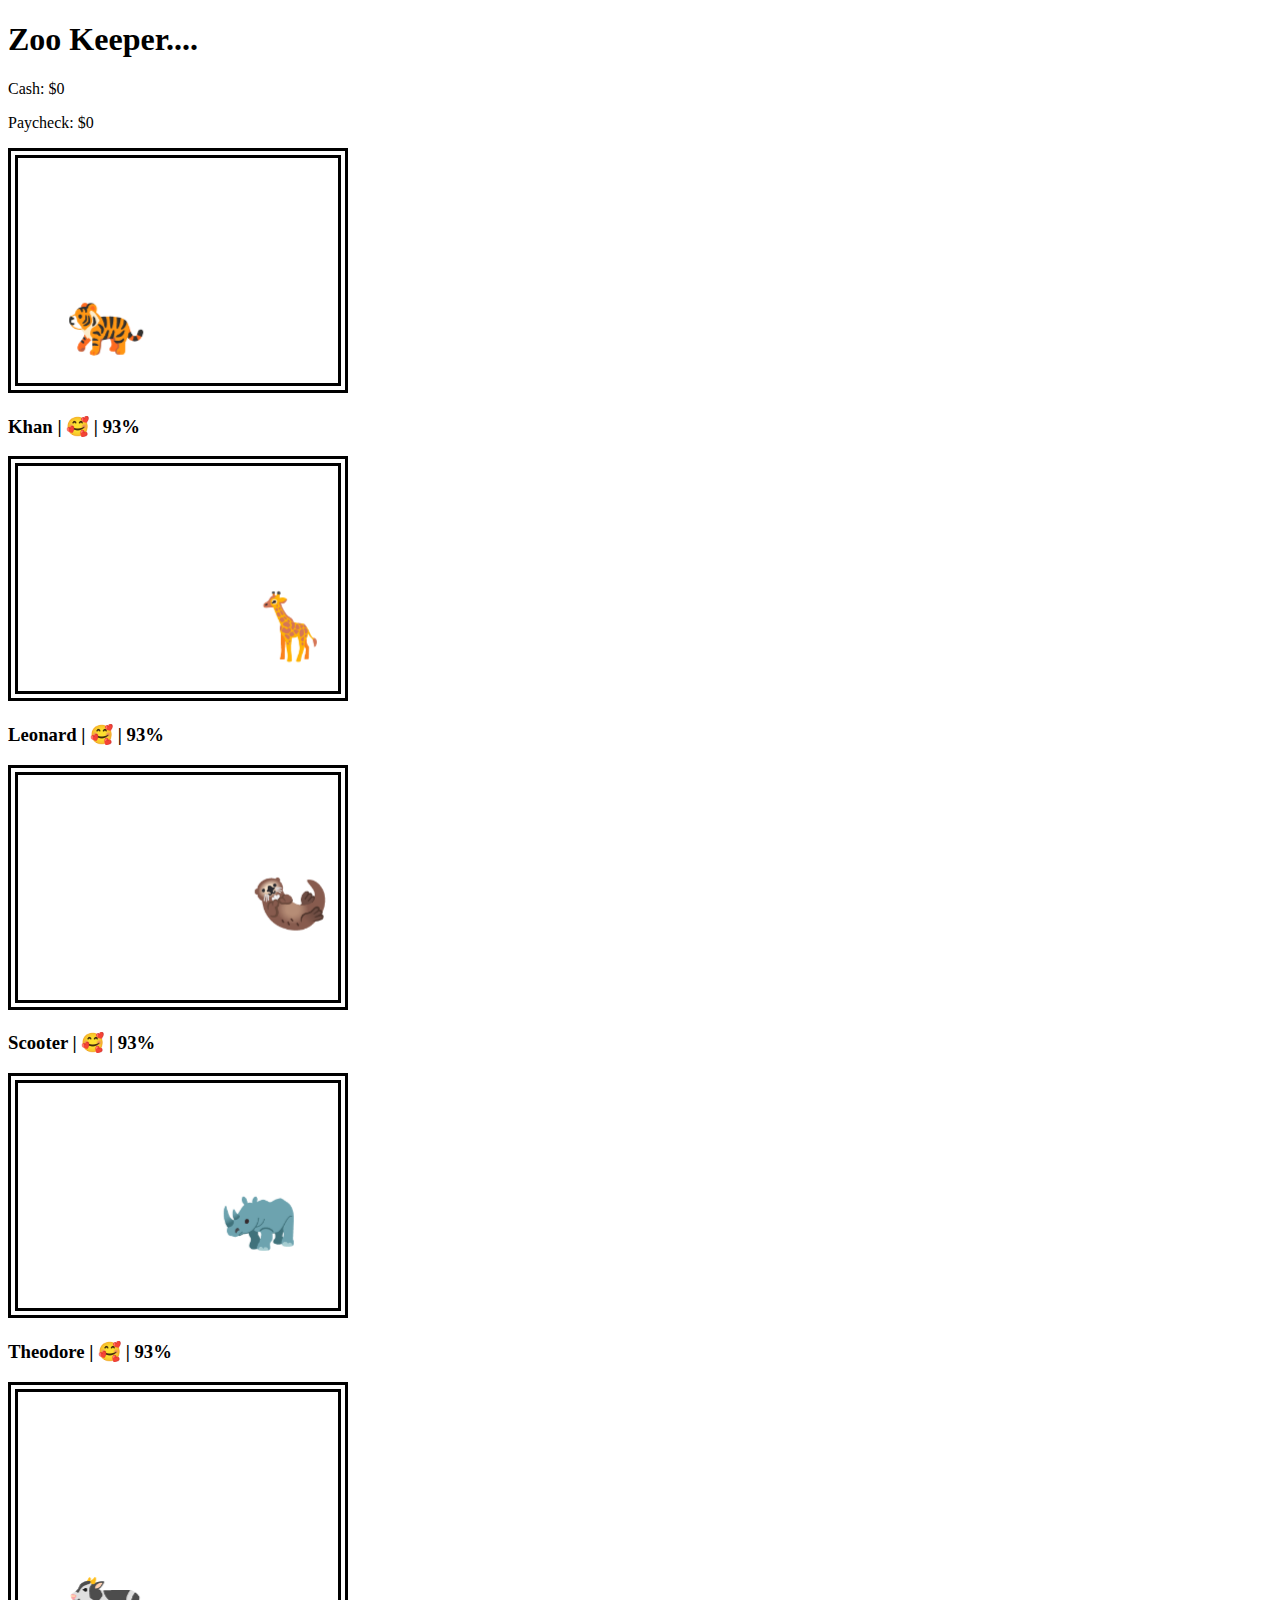
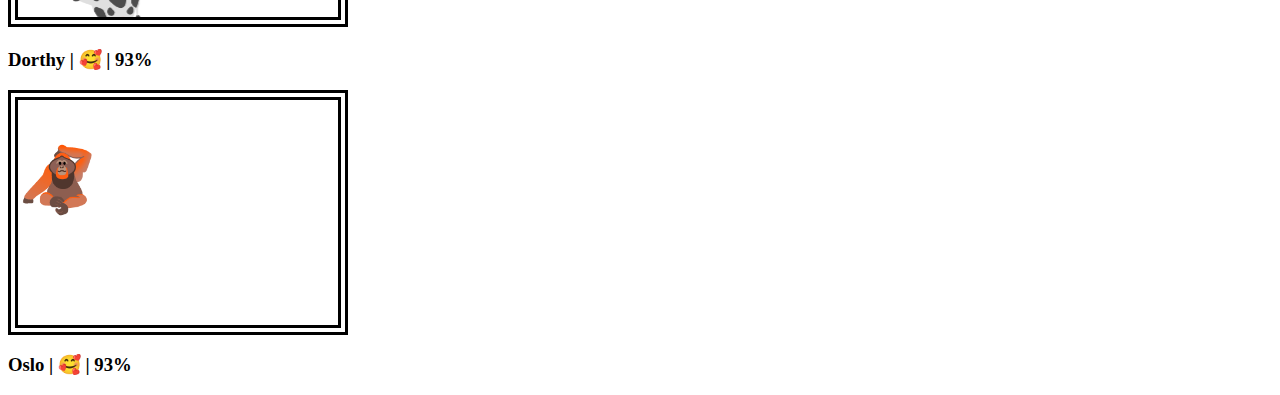
<file: index.html>
<!DOCTYPE html>
<html lang="en">
<head>
  <meta charset="UTF-8">
  <meta http-equiv="X-UA-Compatible" content="IE=edge">
  <meta name="viewport" content="width=device-width, initial-scale=1.0">
  <title>Document</title>
  <link rel="stylesheet" href="styles.css">
  <link href='https://cdn.jsdelivr.net/npm/bootstrap@5.0.2/dist/css/bootstrap.min.css' rel='stylesheet' integrity='sha384-EVSTQN3/azprG1Anm3QDgpJLIm9Nao0Yz1ztcQTwFspd3yD65VohhpuuCOmLASjC' crossorigin='anonymous'>
</head>
<body>

  <div class="container-fluid">
    <div class="row">
      <div class="col-6">
        <h1>Zoo Keeper....</h1>
      </div>
      <div class="col-4 offset-1 text-end">
        <p class="p-0 fs-2">Cash: $<span id="money">0</span></p>
        <p class="p-0 fs-2">Paycheck: <span id="paycheck">$0</span></p>      
      </div>
    </div>
    <div class="row justify-content-evenly text-center">
      <!-- SECTION KHAN -->
      <div id="Khan" class="col-5 col-md-3 m-2">
           <marquee behavior="alternate" direction="up" scrollamount="7"
            class="zooPin mq2">
            <marquee behavior="alternate" direction="right">
              <h1 onclick="feedAnimal('Khan')" class="animal">🐅</h1>
            </marquee>
          </marquee>
        <h3 class="mt-3">Khan | 🥰 | 100%</h3>
      </div>
      <!-- SECTION LEONARD -->
      <div id="Leonard" class="col-5 col-md-3 m-2">
        <div class="">
          <marquee behavior="alternate" direction="down" scrollamount="10" class="zooPin">
            <marquee behavior="alternate" direction="left">
          <h1 onclick="feedAnimal('Leonard')" class="animal">🦒</h1>
          </marquee>
          </marquee>
        </div>
        <h3 class="mt-3">Leonard | 🥰 | 100%</h3>
      </div>
      <!-- SECTION SCOOTER -->
      <div id="Scooter" class="col-5 col-md-3 m-2">
        <div class="">
          <marquee behavior="alternate" direction="up" scrollamount="12" class="zooPin">
            <marquee behavior="alternate" direction="left">
          <h1 onclick="feedAnimal('Scooter')" class="animal">🦦</h1>
          </marquee>
          </marquee>
        </div>
        <h3 class="mt-3">Scooter | 🥰 | 100%</h3>
      </div>
        <!-- SECTION THEODORE -->
      <div id="Theodore" class="col-5 col-md-3 m-2">
        <div class="">
           <marquee behavior="alternate" direction="up" scrollamount="40"
            class="zooPin">
            <marquee behavior="alternate" direction="right" scrollamount="40">
          <h1 onclick="feedAnimal('Theodore')" class="animal">🦏</h1>
           </marquee>
          </marquee>
        </div>
        <h3 class="mt-3">Theodore | 🥰 | 100%</h3>
      </div>
      <!-- SECTION DORTHY -->
      <div id="Dorthy" class="col-5 col-md-3 m-2">
        <div class="">
          <marquee behavior="alternate" direction="up" scrollamount="1" class="zooPin">
            <marquee behavior="alternate" direction="right">
              <h1 onclick="feedAnimal('Dorthy')" class="animal">🐄</h1>
             </marquee>
          </marquee>
        </div>
        <h3 class="mt-3">Dorthy | 🥰 | 100%</h3>
      </div>
      <!-- SECTION OSLO -->
      <div id="Oslo" class="col-5 col-md-3 m-2">
        <div class="zooPin">
          <h1 onclick="feedAnimal('Oslo')" class="animal">🦧</h1>
        </div>
        <h3 class="mt-3">Oslo | 🥰 | 100%</h3>
      </div>
  
    
  </div>
  
</body>

<script src="app.js"></script>
</html>
</file>
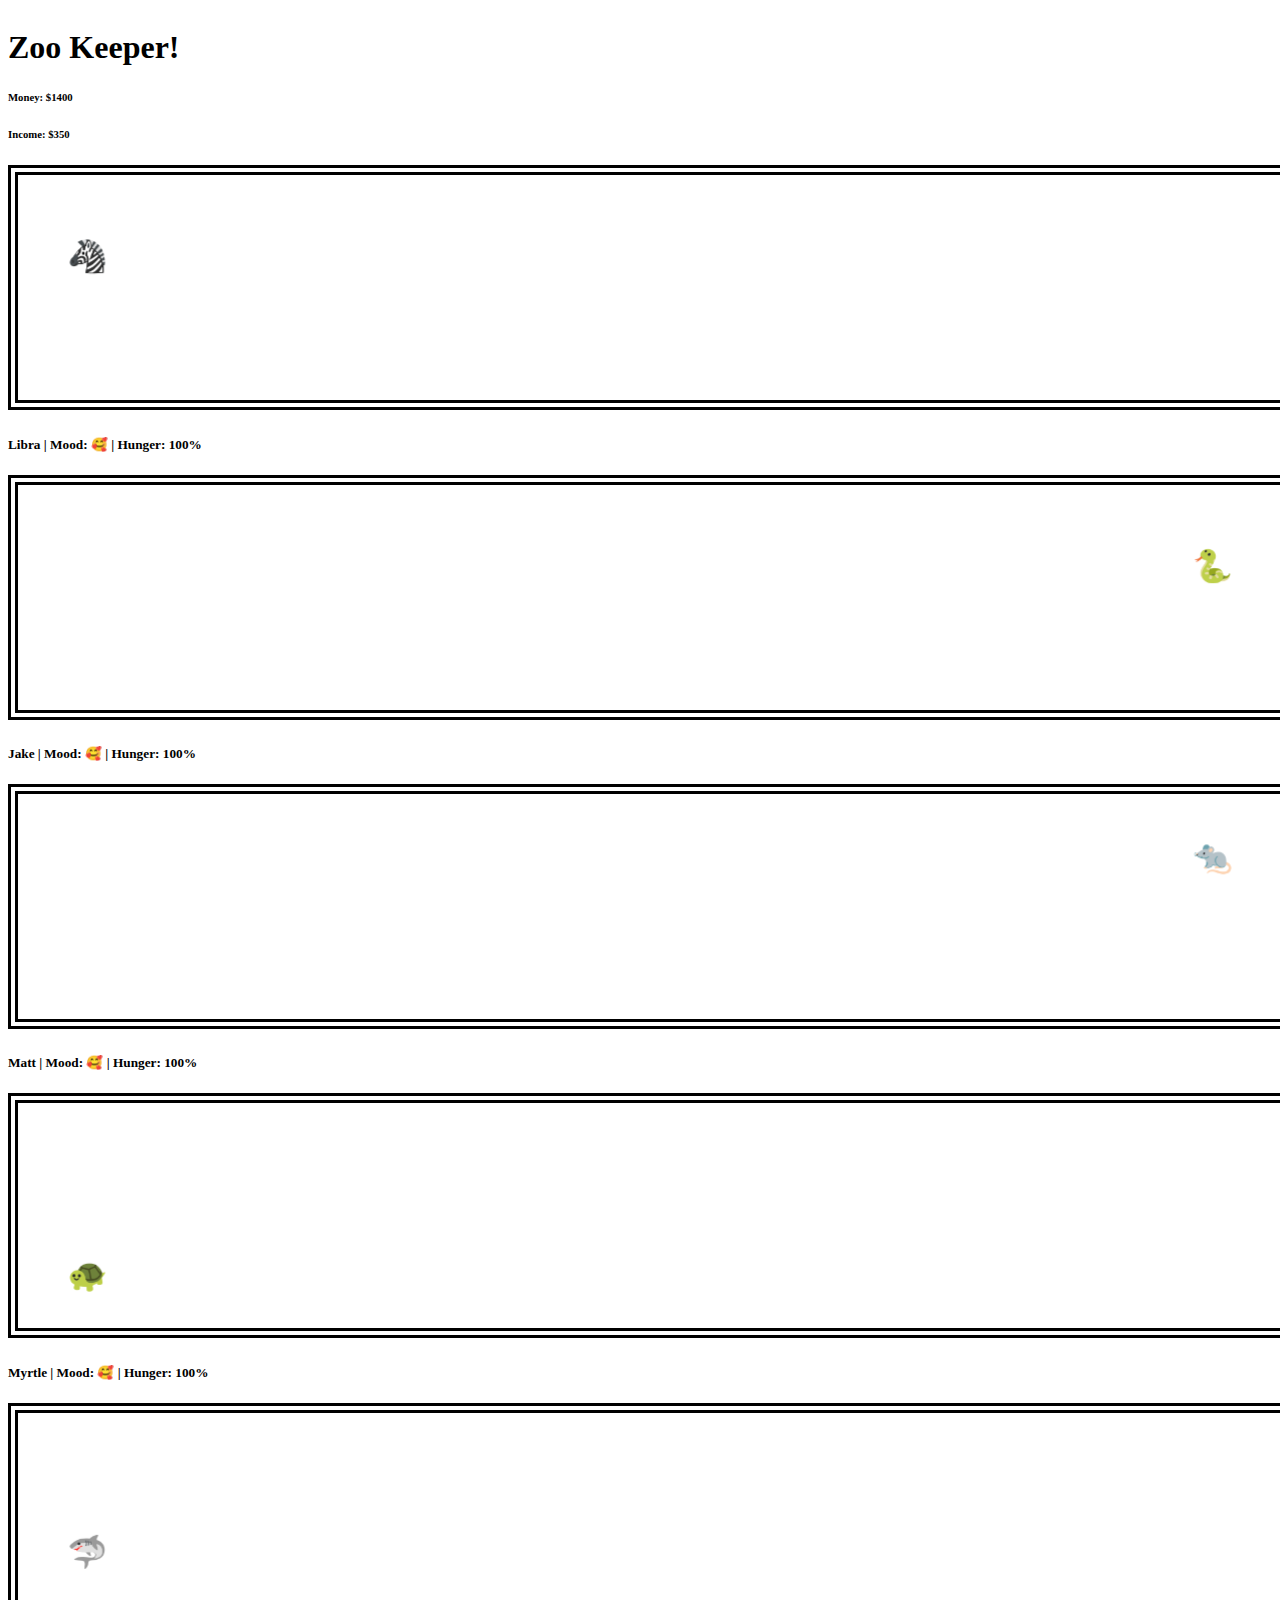
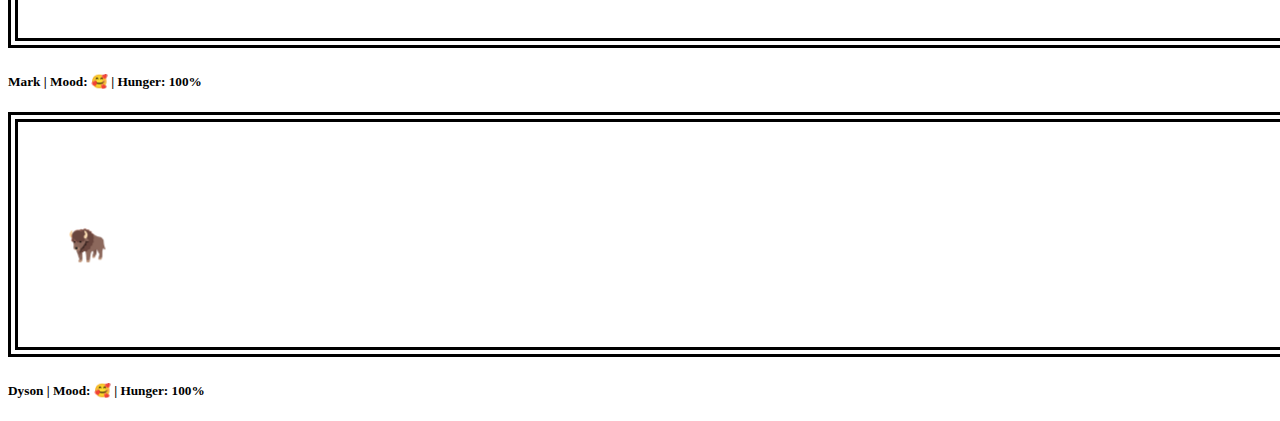
<file: zooKeeper.html>
<!DOCTYPE html>
<html lang="en">
<head>
  <meta charset="UTF-8">
  <meta http-equiv="X-UA-Compatible" content="IE=edge">
  <meta name="viewport" content="width=device-width, initial-scale=1.0">
  <link rel="stylesheet" href="zooKeeper.css">
  <link href='https://cdn.jsdelivr.net/npm/bootstrap@5.0.2/dist/css/bootstrap.min.css' rel='stylesheet' integrity='sha384-EVSTQN3/azprG1Anm3QDgpJLIm9Nao0Yz1ztcQTwFspd3yD65VohhpuuCOmLASjC' crossorigin='anonymous'>
  <title>Zoo Keeper</title>
</head>
<body>

<header class="container-fluid">
  <div class="row">
    <div class="col-6">
      <h1>Zoo Keeper!</h1>
    </div>
    <div class="col-6">
      <h6>Money: <span id="money">$0</span></h6>
      <h6>Income: <span id="income">$0</span></h6>
    </div>
  </div>
</header>

<main class="container-fluid">
  <div class="row justify-content-center align-items-center">

    <div id="Libra" class="col-10 col-md-3 m-2 text-center">
      <marquee class="zooPin" behavior="alternate" direction="up" scrollamount="12">
        <marquee behavior="alternate" direction="right">
        <h1 onclick="feedAnimal('Libra')" class="animal">🦓</h1>
        </marquee>
      </marquee>
      <h5 class="mt-3" >Libra | Mood: 🥰 | Hunger: 100%</h5>
    </div>
    
    <div id="Jake" class="col-10 col-md-3 m-2 text-center">
      <marquee class="zooPin" behavior="alternate" direction="down" scrollamount="5">
        <marquee behavior="alternate" direction="left">
        <h1 onclick="feedAnimal('Jake')" class="animal">🐍</h1>
        </marquee>
      </marquee>
      <h5 class="mt-3">Jake | Mood: 🥰 | Hunger: 100%</h4>
    </div>
    
    <div id="Matt" class="col-10 col-md-3 m-2 text-center">
      <marquee behavior="alternate" direction="up" scrollamount="50" class="zooPin">
        <marquee behavior="alternate" direction="left">
        <h1 onclick="feedAnimal('Matt')" class="animal">🐀</h1>
        </marquee>
      </marquee>
      <h5 class="mt-3">Matt | Mood: 🥰 | Hunger: 100%</h4>
    </div>
    
    <div id="Myrtle" class="col-10 col-md-3 m-2 text-center">
      <marquee behavior="alternate" direction="up" scrollamount="1" class="zooPin">
        <marquee behavior="alternate" direction="right">
        <h1 onclick="feedAnimal('Myrtle')" class="animal">🐢</h1>
        </marquee>
      </marquee>
      <h5 class="mt-3">Myrtle | Mood: 🥰 | Hunger: 100%</h4>
    </div>
    
    <div id="Mark" class="col-10 col-md-3 m-2 text-center">
      <marquee behavior="alternate" direction="up" scrollamount="5" class="zooPin">
        <marquee behavior="alternate" direction="right">
        <h1 onclick="feedAnimal('Mark')" class="animal">🦈</h1>
        </marquee>
      </marquee>
      <h5 class="mt-3">Mark | Mood: 🥰 | Hunger: 100%</h4>
    </div>
    
    <div id="Dyson" class="col-10 col-md-3 m-2 text-center">
      <marquee behavior="alternate" direction="up" scrollamount="7" class="zooPin">
        <marquee behavior="alternate" direction="right">
        <h1 onclick="feedAnimal('Dyson')" class="animal">🦬</h1>
        </marquee>
      </marquee>
      <h5 class="mt-3">Dyson | Mood: 🥰 | Hunger: 100%</h4>
    </div>

  </div>
  
</main>
  
</body>
<script src="zooKeeper.js"></script>
</html>
</file>
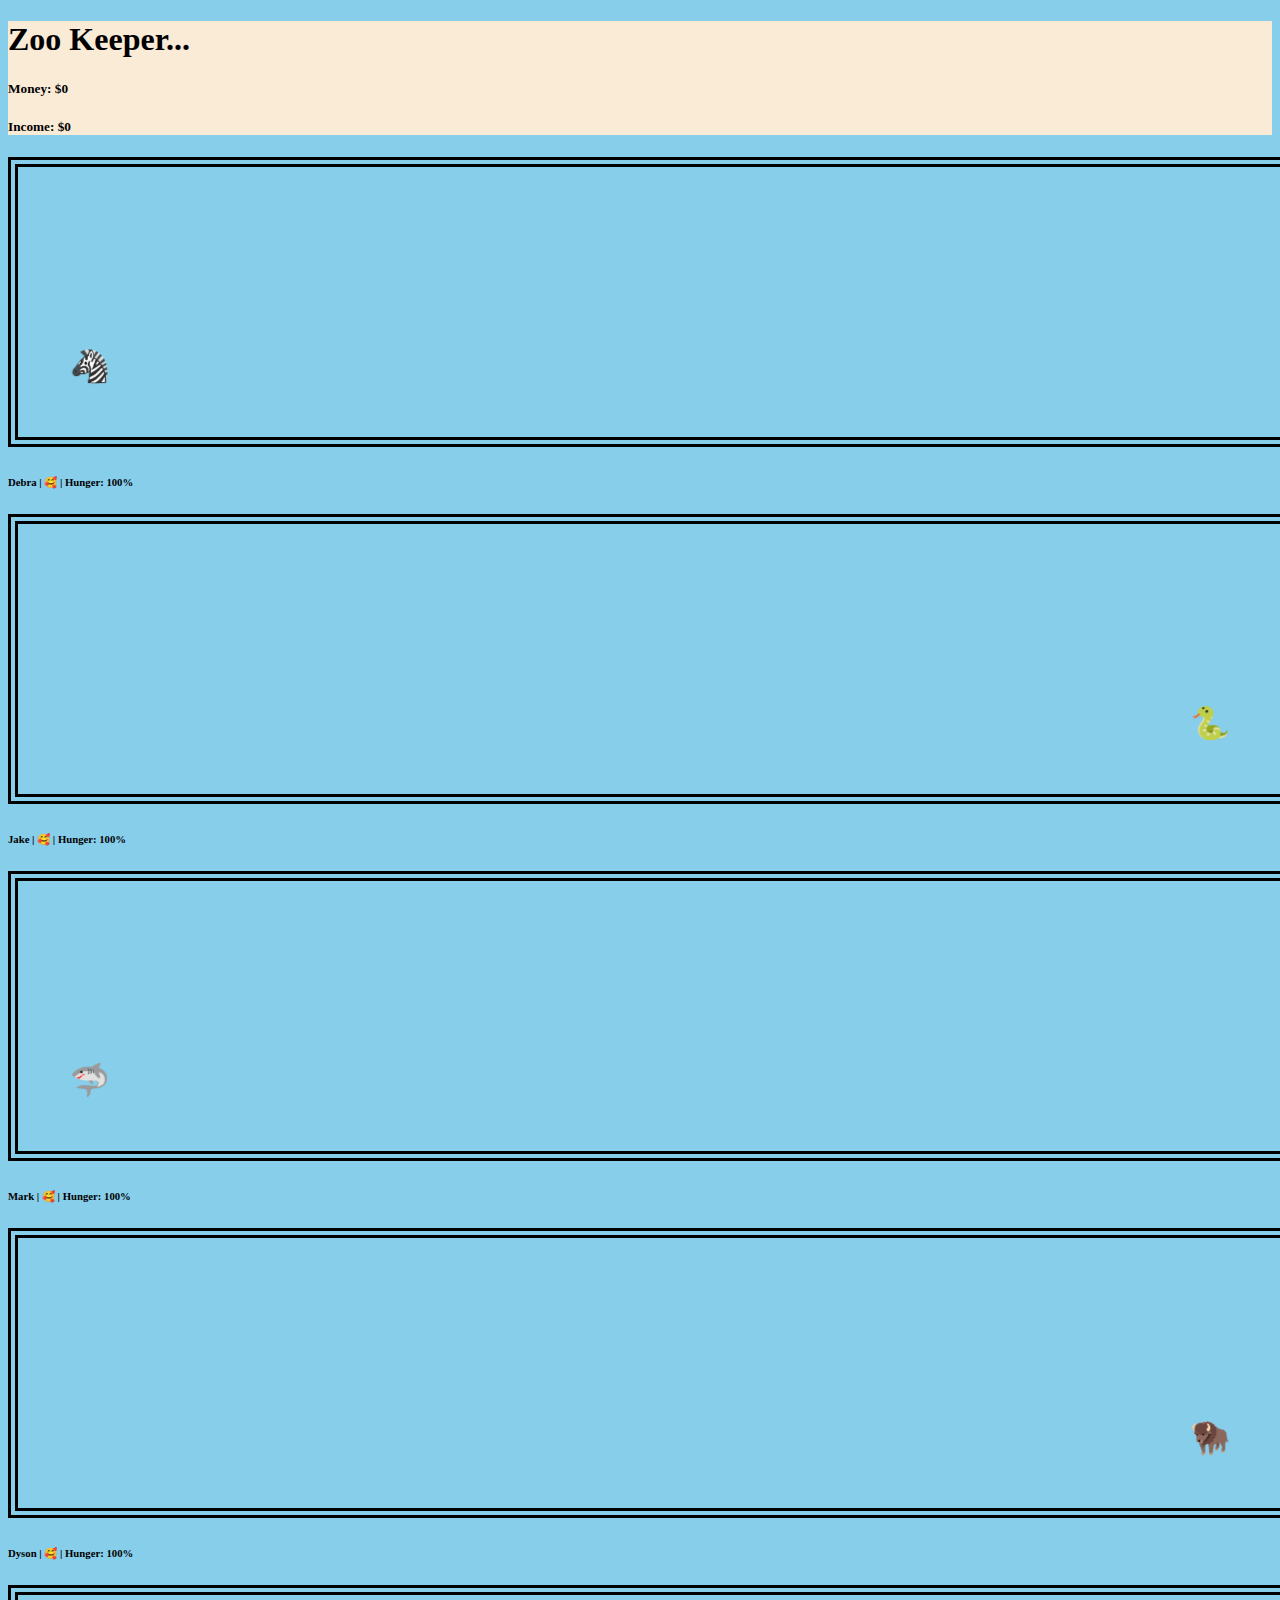
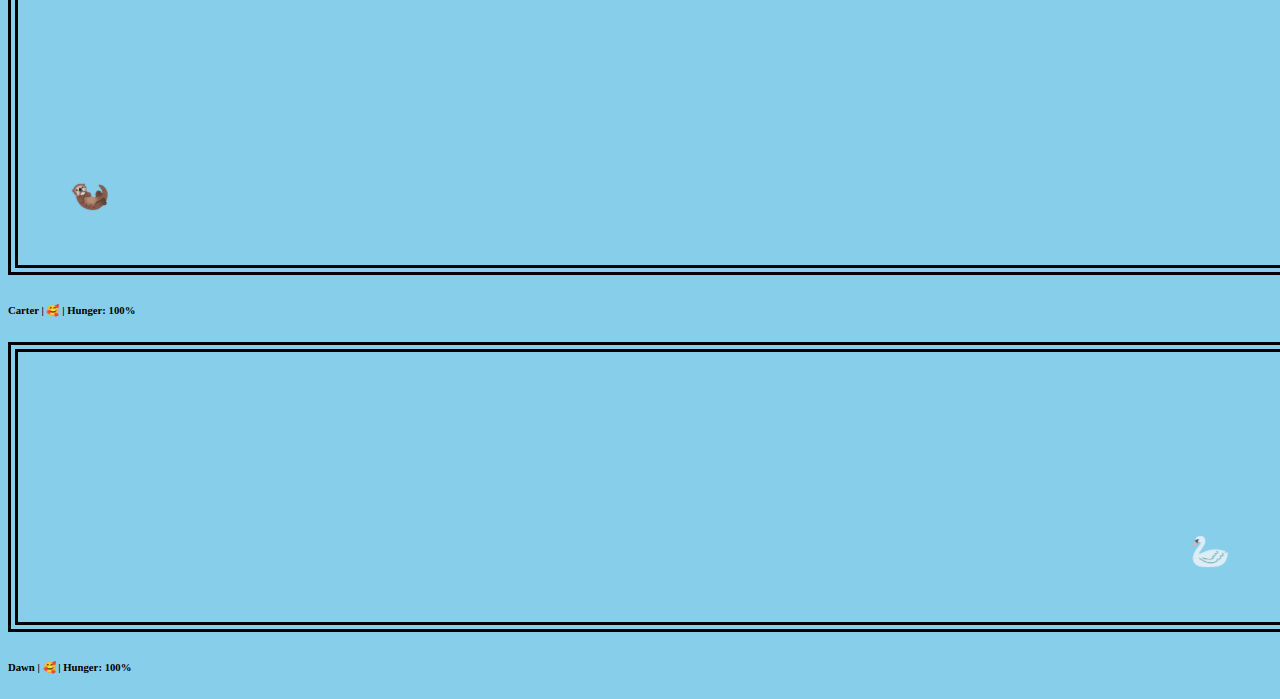
<file: zooKeeper2.html>
<!DOCTYPE html>
<html lang="en">
<head>
  <meta charset="UTF-8">
  <meta http-equiv="X-UA-Compatible" content="IE=edge">
  <meta name="viewport" content="width=device-width, initial-scale=1.0">
  <link href='https://cdn.jsdelivr.net/npm/bootstrap@5.0.2/dist/css/bootstrap.min.css' rel='stylesheet' integrity='sha384-EVSTQN3/azprG1Anm3QDgpJLIm9Nao0Yz1ztcQTwFspd3yD65VohhpuuCOmLASjC' crossorigin='anonymous'>
  <link rel="stylesheet" href="zooKeeper2.css">
  <title>Document</title>
</head>
<body>
  
  <header class="container-fluid">
    <div class="row align-items-center">
    <div class="col-6">
      <h1>Zoo Keeper...</h1>
    </div>
    <div class="col-4 offset-1">
      <h5>Money: <span id="money">$0</span></h5>
      <h5>Income: <span id="income">$0</span></h5>
    </div>
  </div>
  </header>

  <main class="container-fluid">
    <div class="row justify-content-center mt-3">

      <div id="Debra" class="col-10 col-md-4 text-center">
        <marquee behavior="alternate" direction="up" scrollamount="3" class="zooPin">
          <marquee behavior="alternate" direction="right">
          <h1 class="animal" onclick="feedAnimal('Debra')">🦓</h1>
          </marquee>
        </marquee>
        <h6 class="mt-2">Debra | 🥰 | Hunger: 100%</h6>
      </div>

      <div id="Jake" class="col-10 col-md-4 text-center">
        <marquee behavior="alternate" direction="up" scrollamount="3" class="zooPin">
          <marquee behavior="alternate" direction="left">
          <h1 class="animal" onclick="feedAnimal('Jake')">🐍</h1>
          </marquee>
        </marquee>
        <h6 class="mt-2">Jake | 🥰 | Hunger: 100%</h6>
      </div>

      <div id="Mark" class="col-10 col-md-4 text-center">
        <marquee behavior="alternate" direction="up" scrollamount="3" class="zooPin">
          <marquee behavior="alternate" direction="right">
          <h1 class="animal" onclick="feedAnimal('Mark')">🦈</h1>
          </marquee>
        </marquee>
        <h6 class="mt-2">Mark | 🥰 | Hunger: 100%</h6>
      </div>

      <div id="Dyson" class="col-10 col-md-4 text-center">
        <marquee behavior="alternate" direction="up" scrollamount="3" class="zooPin">
          <marquee behavior="alternate" direction="left">
          <h1 class="animal" onclick="feedAnimal('Dyson')">🦬</h1>
          </marquee>
        </marquee>
        <h6 class="mt-2">Dyson | 🥰 | Hunger: 100%</h6>
      </div>

      <div id="Carter" class="col-10 col-md-4 text-center">
        <marquee behavior="alternate" direction="up" scrollamount="3" class="zooPin">
          <marquee behavior="alternate" direction="right">
          <h1 class="animal" onclick="feedAnimal('Carter')">🦦</h1>
          </marquee>
        </marquee>
        <h6 class="mt-2">Carter | 🥰 | Hunger: 100%</h6>
      </div>

      <div id="Dawn" class="col-10 col-md-4 text-center">
        <marquee behavior="alternate" direction="up" scrollamount="3" class="zooPin">
          <marquee behavior="alternate" direction="left">
          <h1 class="animal" onclick="feedAnimal('Dawn')">🦢</h1>
          </marquee>
        </marquee>
        <h6 class="mt-2">Dawn | 🥰 | Hunger: 100%</h6>
      </div>

    </div>
  </main>

</body>
<script src="zooKeeper2.js"></script>
</html>
</file>
<file: styles.css>
.zooPin {
  height: 25dvh;
  width: 25dvw;
  background-image: url('https://thumbs.dreamstime.com/b/cute-green-meadow-grass-seamless-pattern-green-herbal-bushes-texture-moss-textile-backgrounds-wallpaper-covers-surface-96829036.jpg');
  background-size: contain;
  border: 10px double black;
}

marquee{
  background-size: cover;
}

.biz {
  height: 25dvh;
}

.animal {
  cursor: pointer;
}

body {
  background-image: url('https://static.vecteezy.com/system/resources/previews/000/368/260/original/a-nature-zoo-template-vector.jpg');
  
}
</file>
<file: zooKeeper.css>
.zooPin {
  height: 25dvh;
  width: 100%;
  background-image: url('https://thumbs.dreamstime.com/b/cute-green-meadow-grass-seamless-pattern-green-herbal-bushes-texture-moss-textile-backgrounds-wallpaper-covers-surface-96829036.jpg');
  background-size: contain;
  border: 10px double black;
}

.animal{
  cursor: pointer;
  user-select: none;
  -webkit-user-select: none;
}

body {
  background-image: url('https://static.vecteezy.com/system/resources/previews/000/368/260/original/a-nature-zoo-template-vector.jpg');
}

body {
  height: 100vh;
  display: flex;
  flex-direction: column;

}
</file>
<file: zooKeeper2.css>
header {
  background-color: antiquewhite;
  color: black;
}

.zooPin {
  height: 30dvh;
  width: 100%;
  background-image: url('https://thumbs.dreamstime.com/b/cute-green-meadow-grass-seamless-pattern-green-herbal-bushes-texture-moss-textile-backgrounds-wallpaper-covers-surface-96829036.jpg');
  background-size: contain;
  border: double black 10px;
}

.animal {
  cursor: pointer;
  user-select: none;
}

body {
  background-color: skyblue;
}
</file>
